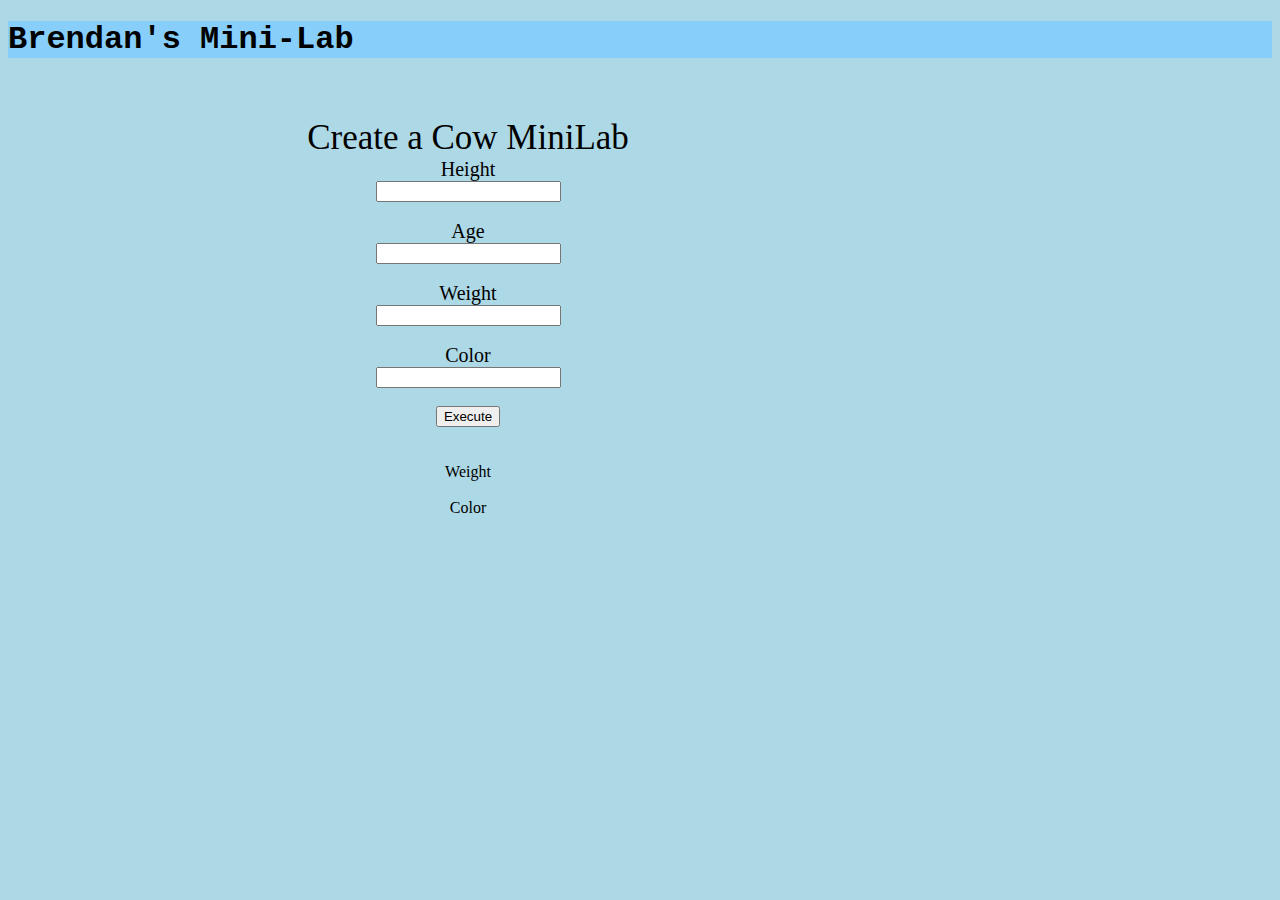
<file: templates/BrendanInheritance.html>
<!DOCTYPE html>
<html lang="en" xmlns:th="http://www.thymeleaf.org">
<head>
    <head>
        <meta charset="UTF-8">
        <title class="center">Brendan's Recursion Minilab</title>
    </head>
<body style="background-color:LightBlue;">

<h1 style="font-family:'Courier New', monospace; background-color:LightSkyBlue"> Brendan's Mini-Lab</h1>
<div style="width: 800px; padding: 10px;  solid #dda1ff; margin: 50px; text-align: center; : 900px">
    <label style="font-size: 35px">Create a Cow MiniLab</label><br>
    <label style="font-size: 20px">Height</label><br>
    <input type="text" id="Height" name="Height"><br><br>
    <label style="font-size: 20px">Age</label><br>
    <input type="text" id="Age" name="Age"><br><br>
    <label style="font-size: 20px">Weight</label><br>
    <input type="number" id="Weight" name="Weight"><br><br>
    <label style="font-size: 20px">Color</label><br>
    <input type="text" id="Color" name="Color"><br><br>
    <button onclick="registerCow()">Execute</button><br><br><br>
    <label id="output3">Weight</label><br><br>
    <label id="output4">Color</label>


</div>
<script>
function Animal(Height, Age, Weight, Color) {
        this.Height = Height
        this.Age = Age
        this.Weight = Weight;
        this.Color = Color;

    };

    function Cow(Height, Age, Weight, Color) {
        Animal.call(this, Height, Age, Weight, Color);

        this.cowID = Math.round(Math.random() * 100000000)
    }
     function registerCow() {
        let myCow = new Cow(document.getElementById("Height").value, document.getElementById("Age").value, document.getElementById("Weight").value, document.getElementById("Color").value);
        document.getElementById("output3").innerText = myCow.Weight;
        document.getElementById("output4").innerText = myCow.Color;
    }
</script>
</file>
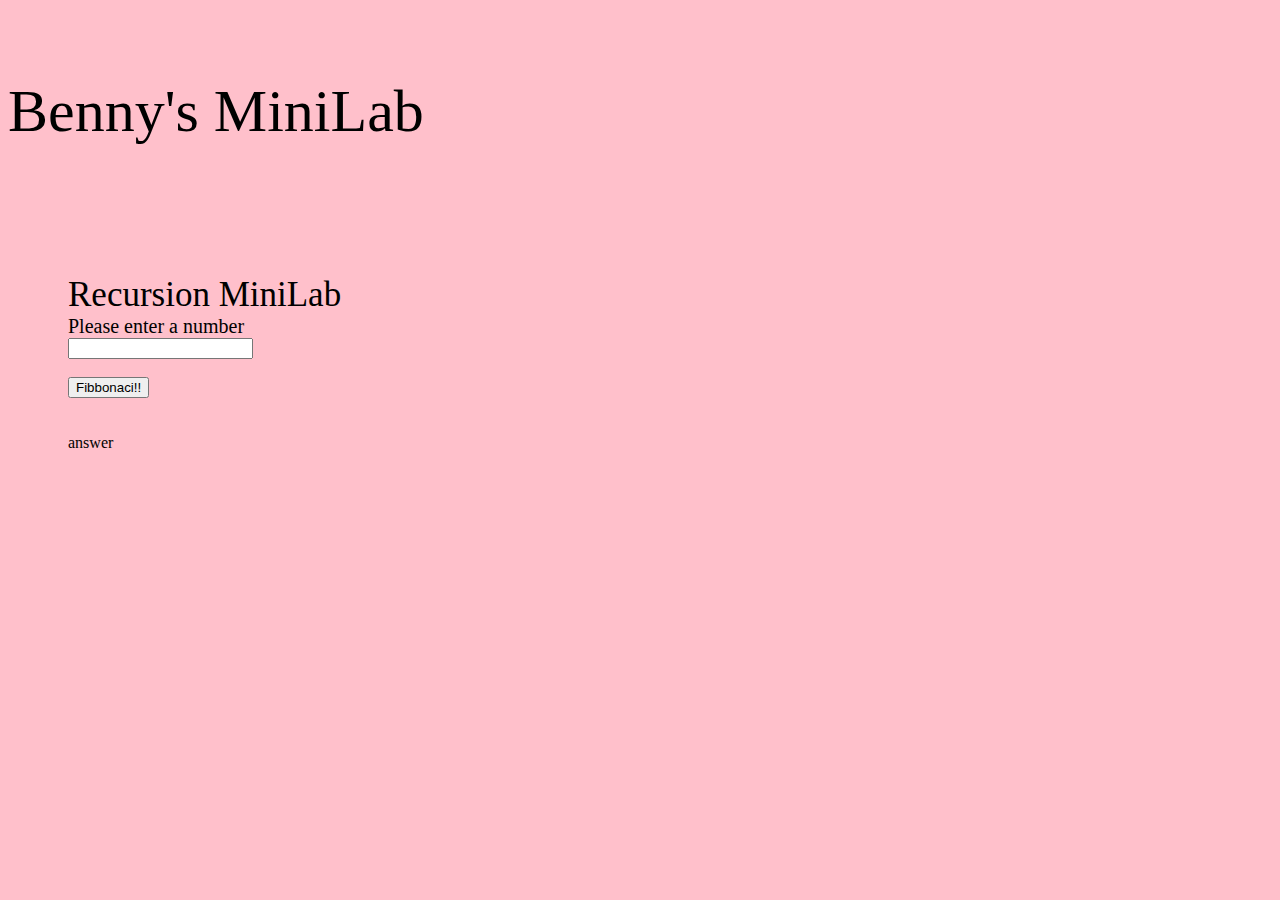
<file: templates/BrendanRecursion.html>
<!DOCTYPE html>
<html lang="en" xmlns:th="http://www.thymeleaf.org">
<head>
    <title>Brendan Minilab</title>
    <meta http-equiv="Content-Type" content="text/html; charset=UTF-8" />
</head>
<body style="background-color: pink">
<div style="text-align: left; font-size: 60px"><br>
   Benny's MiniLab
    <br><br>
</div>
<div style="width: 800px; padding: 10px; ; margin: 50px; text-align: left; position: center">
    <label style="font-size: 35px">Recursion MiniLab</label><br>
    <label style="font-size: 20px">Please enter a number</label><br>
    <input type="number" id="num" name="num"><br><br>
    <button onclick="setLabelText()">Fibbonaci!!</button><br><br><br>
    <label id="output">answer</label>

</div>


<script>
 function setLabelText() {
        var number = addUp(document.getElementById("num").value);
        var s = number.toString()
        var final = parseInt(s.charAt(0)) + parseInt(s.substring(1, s.length))
        document.getElementById("output").innerText = final
    }
    function addUp(k) {
      if (k > 0) {
            return k + addUp(k-1);
        } else {
            return 0;
        }
    }
</script>
</file>
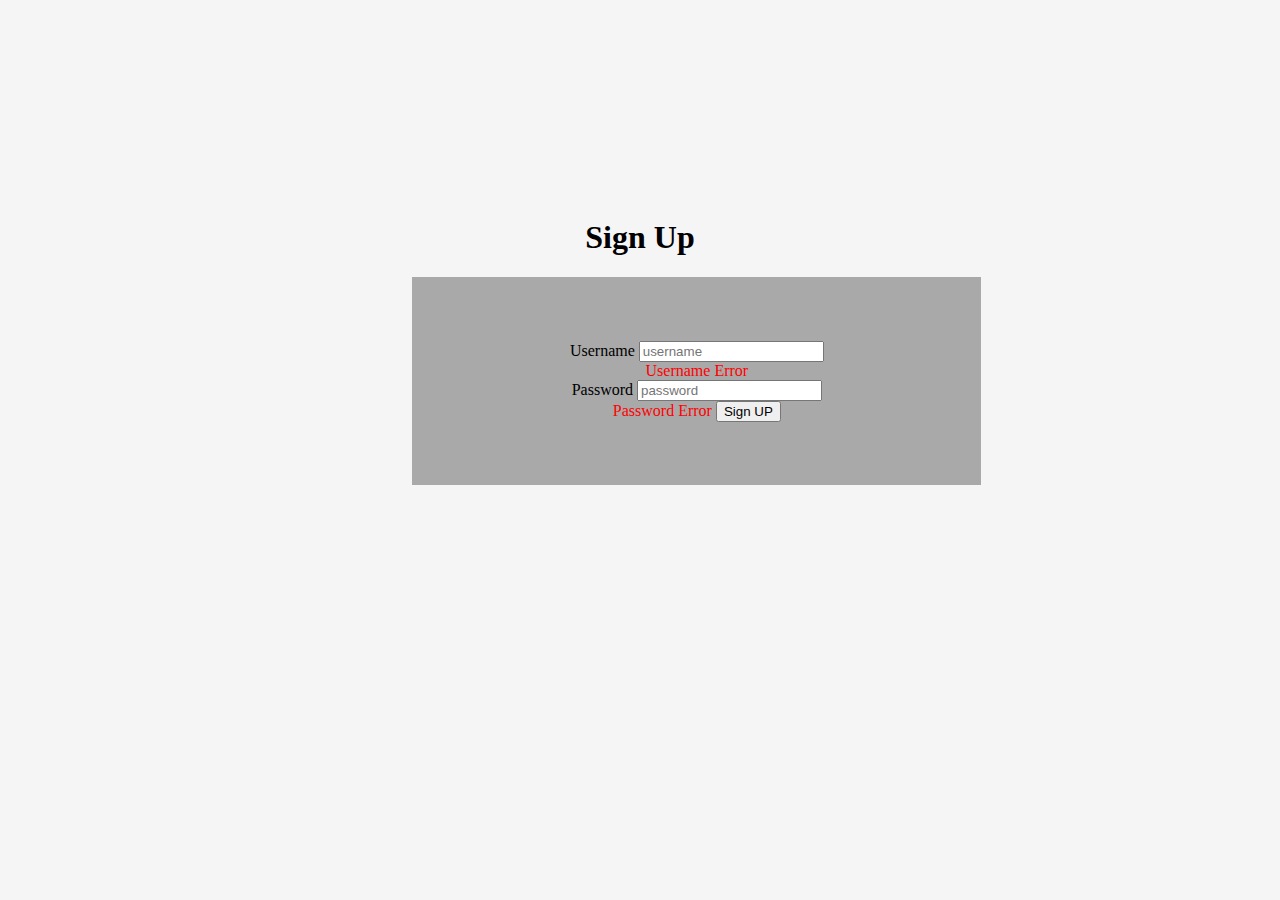
<file: templates/SignupPage.html>
<!DOCTYPE html>
<html lang="en" xmlns:th="http://www.thymeleaf.org">
<head>
    <meta charset="UTF-8">
    <title>Title</title>
    <link href="https://cdn.jsdelivr.net/npm/bootstrap@5.0.0-beta3/dist/css/bootstrap.min.css" rel="stylesheet" integrity="sha384-eOJMYsd53ii+scO/bJGFsiCZc+5NDVN2yr8+0RDqr0Ql0h+rP48ckxlpbzKgwra6" crossorigin="anonymous">
    <style>
        body{
            background-color: whitesmoke;
        }
        .spacer{
            margin:auto;
            padding-top: 15%;
            text-align: center;
        }
        .form{
            position: relative;
            width: 35%;
            padding: 5%;
            left: 32%;
            background-color: darkgrey;
            float: left;
        }
    </style>
</head>
<body>
    <div class="spacer">
        <h1>Sign Up</h1>
        <div class="form">
            <div class="row d-flex justify-content-center">
                <div class="col-md-6">
                    <form th:action="@{/SignUp}" method="post" th:object="${newUser}">
                        <div class="form-group">
                            <label for="username">Username</label>
                            <input type="text" class="form-control" id="username" placeholder="username" th:field="*{username}">
                        </div>
                        <span th:if="${#fields.hasErrors('username')}" th:errors="*{username}" style="color: red">Username Error</span>
                        <div class="form-group">
                            <label for="password">Password</label>
                            <input type="password" class="form-control" id="password" placeholder="password" th:field="*{password}">
                        </div>
                        <span th:if="${#fields.hasErrors('password')}" th:errors="*{password}" style="color: red">Password Error</span>
                        <!--<input name="_csrf" type="hidden" th:value="${_csrf.token}"> -->
                        <button type="submit" class="btn btn-success text-center">Sign UP</button>
                    </form>
                </div>
            </div>
        </div>
    </div>





    <script src="https://cdn.jsdelivr.net/npm/@popperjs/core@2.9.1/dist/umd/popper.min.js" integrity="sha384-SR1sx49pcuLnqZUnnPwx6FCym0wLsk5JZuNx2bPPENzswTNFaQU1RDvt3wT4gWFG" crossorigin="anonymous"></script>
    <script src="https://cdn.jsdelivr.net/npm/bootstrap@5.0.0-beta3/dist/js/bootstrap.min.js" integrity="sha384-j0CNLUeiqtyaRmlzUHCPZ+Gy5fQu0dQ6eZ/xAww941Ai1SxSY+0EQqNXNE6DZiVc" crossorigin="anonymous"></script>
</body>
</html>
</file>
